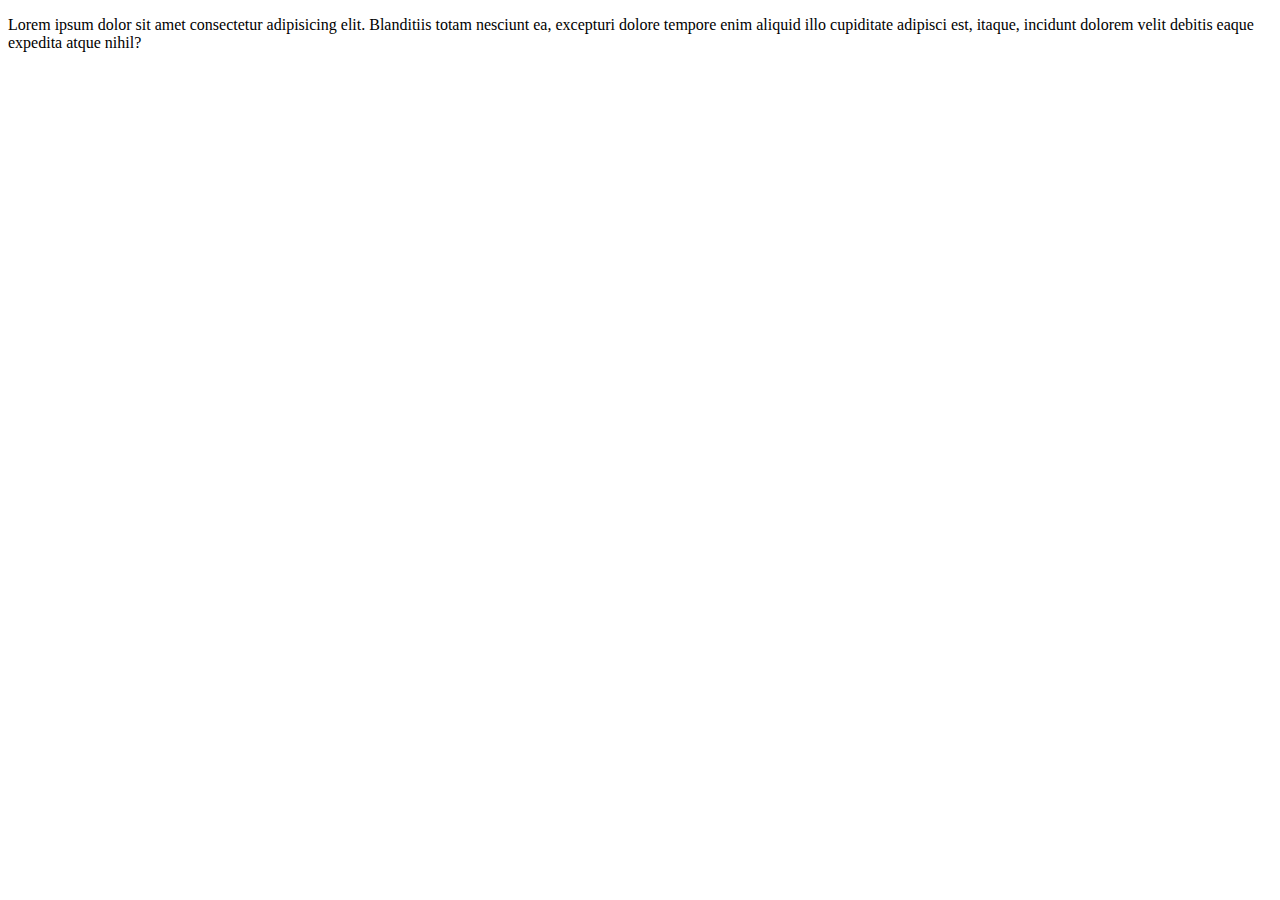
<file: index.html>
<!DOCTYPE html>
<html lang="en">
<head>
    <meta charset="UTF-8">
    <meta name="viewport" content="width=device-width, initial-scale=1.0">
    <title>Document</title>
</head>
<body>
    <p>Lorem ipsum dolor sit amet consectetur adipisicing elit. Blanditiis totam nesciunt ea, excepturi dolore tempore enim aliquid illo cupiditate adipisci est, itaque, incidunt dolorem velit debitis eaque expedita atque nihil?</p>
</body>
</html>
</file>
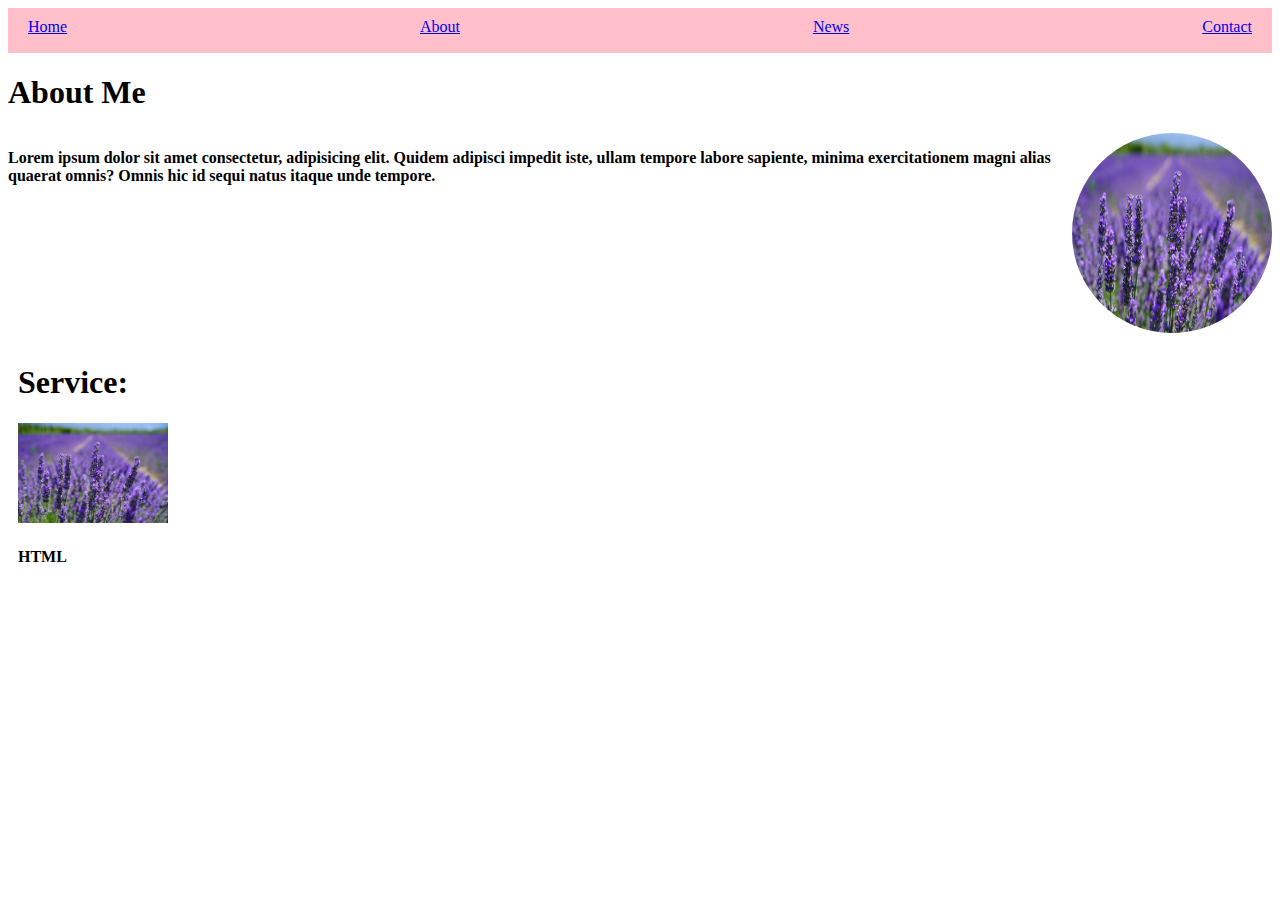
<file: about.html>
<!DOCTYPE html>
<html lang="en">
<head>
    <meta charset="UTF-8">
    <meta name="viewport" content="width=device-width, initial-scale=1.0">
    <title>Document</title>
    <link rel="stylesheet" href="./style.css">
</head>
<body>
    <div class="navbar">
        <a href="./index.html">Home</a>
        <a href="./about.html">About</a>
        <a href="#news">News</a>
        <a href="./contact.html">Contact</a>
        
    </div>
    
    <div class="main">
        <h1 class="abt">About Me</h1>
        <div class="special">
            <p>Lorem ipsum dolor sit amet consectetur, adipisicing elit. Quidem adipisci impedit iste, ullam tempore labore sapiente, minima exercitationem magni alias quaerat omnis? Omnis hic id sequi natus itaque unde tempore.</p>
        <img src="./lavender.jpg" alt="lavender" class="lav">     
     </div>
    </div>
   
</div>
<div>
    <div class="card">
        <h1>Service:</h1>
        <div><img src="./lavender.jpg" alt="image" class="img"></div>
        <h4>HTML</h4>
    </div>
</div>
    
</body>
</html>
</file>
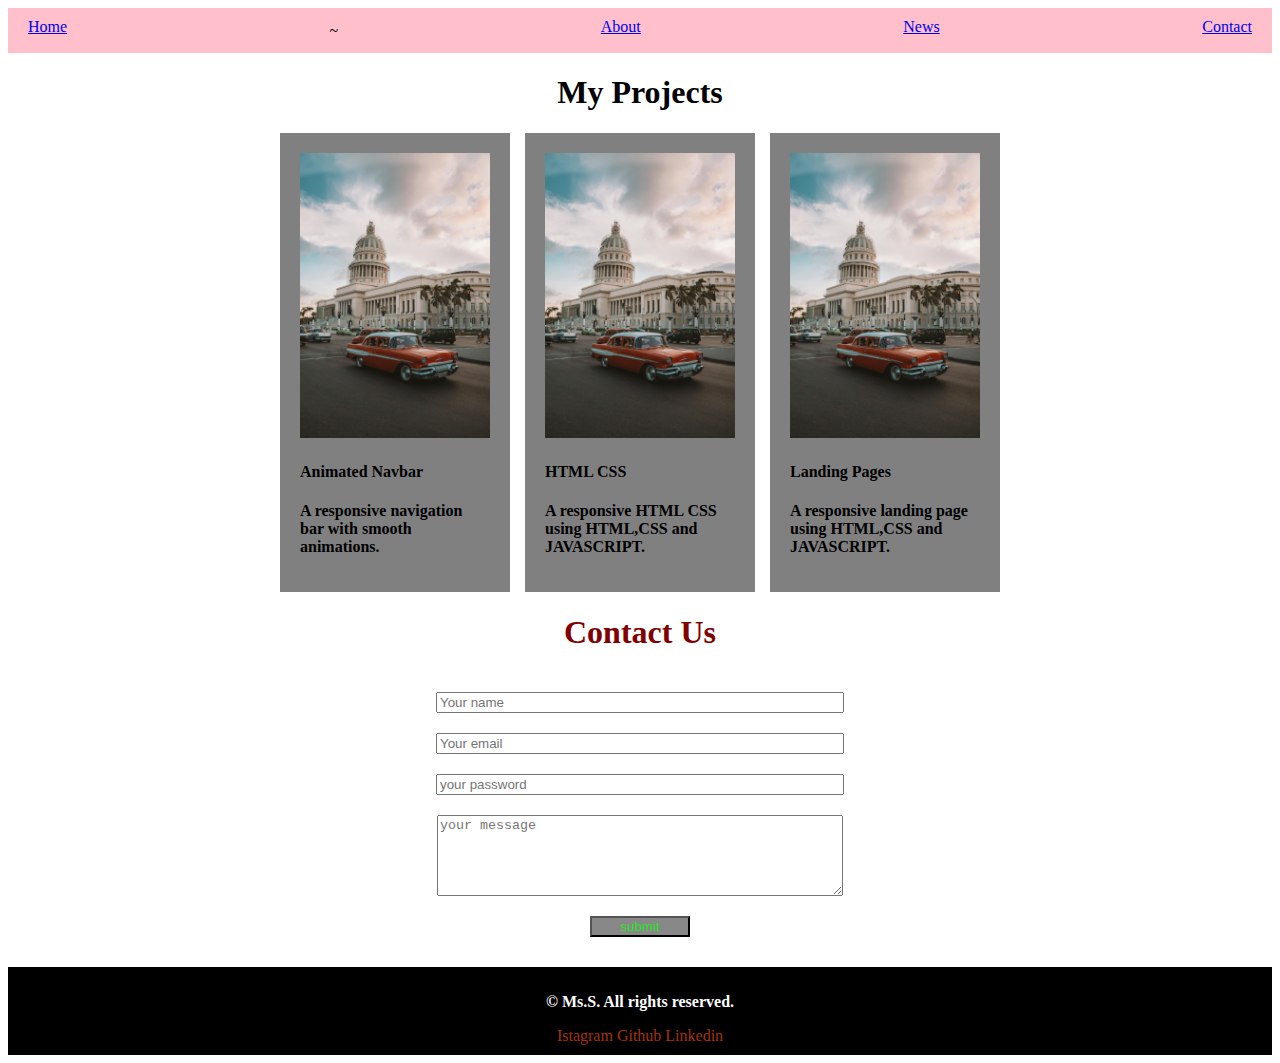
<file: contact.html>
<!DOCTYPE html>
<html lang="en">
<head>
    <meta charset="UTF-8">
    <meta name="viewport" content="width=device-width, initial-scale=1.0">
    <title>Document</title>
    <link rel="stylesheet" href="./style.css">
</head>
<body>
    <div class="navbar" >
    <a href="./index.html">Home</a>~
        <a href="./about.html">About</a>
        <a href="#news">News</a>
        <a href="./contact.html">Contact</a>
       </div>
<section class="projects" id="projects">
 <h1> My Projects</h1>
 <div class="project-layout" id="project-container"></div>
</section>
       <div class="contact">
        <form action="#" class="form">
            <h1 class="header">Contact Us</h1>
         <input type="text" placeholder="Your name" required="#" class="input">
            <input type="email" placeholder="Your email" required="#" class="input">
            <input type="password" required="#" placeholder="your password" class="input">
            <textarea rows="5" placeholder="your message"  class="input"></textarea>
            <input type="button" value="submit" class="button" class="input">
        </form>
    </div> 
      <footer class="footer">
        <p class="name">&copy; Ms.S. All rights reserved.</p>
        <a href="#" class="link">Istagram</a>
        <a href="#" class="link" >Github</a>
        <a href="#" class="link">Linkedin</a>
    
    </footer>
<script src="project.js"></script>
</body>
</html>
</file>
<file: style.css>
body{
    padding:0px;
    
}
p{
  color:black;
  font-weight: bolder;
}
.navbar{
  display: flex;
  justify-content: space-between;
  align-items: center;
  background-color:pink;
  padding:10px 20px;
  color: black;
  }
  
  .navbar .logo {
    font-size: 24px;
    color: #007bff;
    font-weight: bold;
  }
  
  .nav-links {
    list-style: none;
    display: flex;
    gap: 20px;
  }
  
  .nav-links li a {
    text-decoration: none;
    color: white;
    transition: color 0.3s;
  }
  
  .nav-links li a:hover {
    color: #007bff;
  }
  
  /* Hamburger styles */
  .hamburger {
    display: none;
    flex-direction: column;
    cursor: pointer;
    gap: 5px;
  }
  
  .hamburger span {
    width: 25px;
    height: 3px;
    background:red;
    transition: 0.3s;
  }
  
  /* Responsive */
  @media (max-width: 768px) {
    .hamburger {
      display: flex;
    }
  
    .nav-links {
      display: none;
      flex-direction: column;
      background-color: #444;
      position: absolute;
      top: 60px;
      right: 0;
      width: 200px;
      padding: 10px;
    }
  
    .nav-links.active {
      display: flex;
    }
  }
    .nav-links a:hover {
      color: #007bff;
    }
  .navbar a::after{
      content: '';
      display: block;
      width: 0;
      height: 2px;
      background-color: rgb(255, 178, 34);
      margin-top: 5px;
  }
  .navbar a:hover::after{
      width: 100%;
  }
  
   .header{
    text-align: center;
    color:maroon;
   }
  .home{
    display:flex;

     }
     .leftcontent{
     border:2px,solid,rgb(194, 2, 34);
     padding: 20px;
     text-align: center;
 }
     .rightcontent{
      padding: 20px;
     }
     img{
      height:100%;
      width:100%;
     }
     .form{
      border:2px,block,black;
      display: flex;
      flex-direction: column;
      gap: 20px;
      align-items: center;
     }
     .contact{
      text-align: center;
     }
.button{
  background-color: rgb(136, 136, 136);
  color: rgb(38, 228, 38);
  width:100px;
}
.input{
width:400px;
}
.footer{
  margin-top: 30px;
  background-color:black;
  text-align: center;
  padding: 10px;
}
.name{
  color: white;
  size:20px;
}
.link{
  text-decoration: none;
  color: rgb(167, 50, 7);
}
footer a:hover{
color: rgb(228, 23, 57);
}
.lav{
    border-radius: 50%;
    height:200px ;
    width:200px ;
    
}
.special{
    display: flex;
}
.layout{
  display: flex;
  justify-content: center;
  background-color: darkslategrey;

}
.card{
  padding: 10px;
  height: 100px;
  width: 150px;
}
.card :hover{
  background-color: #8d3c3c
 ;
}

.sd{
  text-align: center;
  background-color: #05cece;
  padding: 50px;
}
.project-layout{
  display: flex;
  flex-direction: row;
  justify-content: center;
  gap: 15px;
  flex-wrap: wrap;
  
}
.project-card{
  width: 190px;
  height:100%;
  padding:20px;
  background-color:gray;
}
.projects h1{
  text-align: center;
}
</file>
